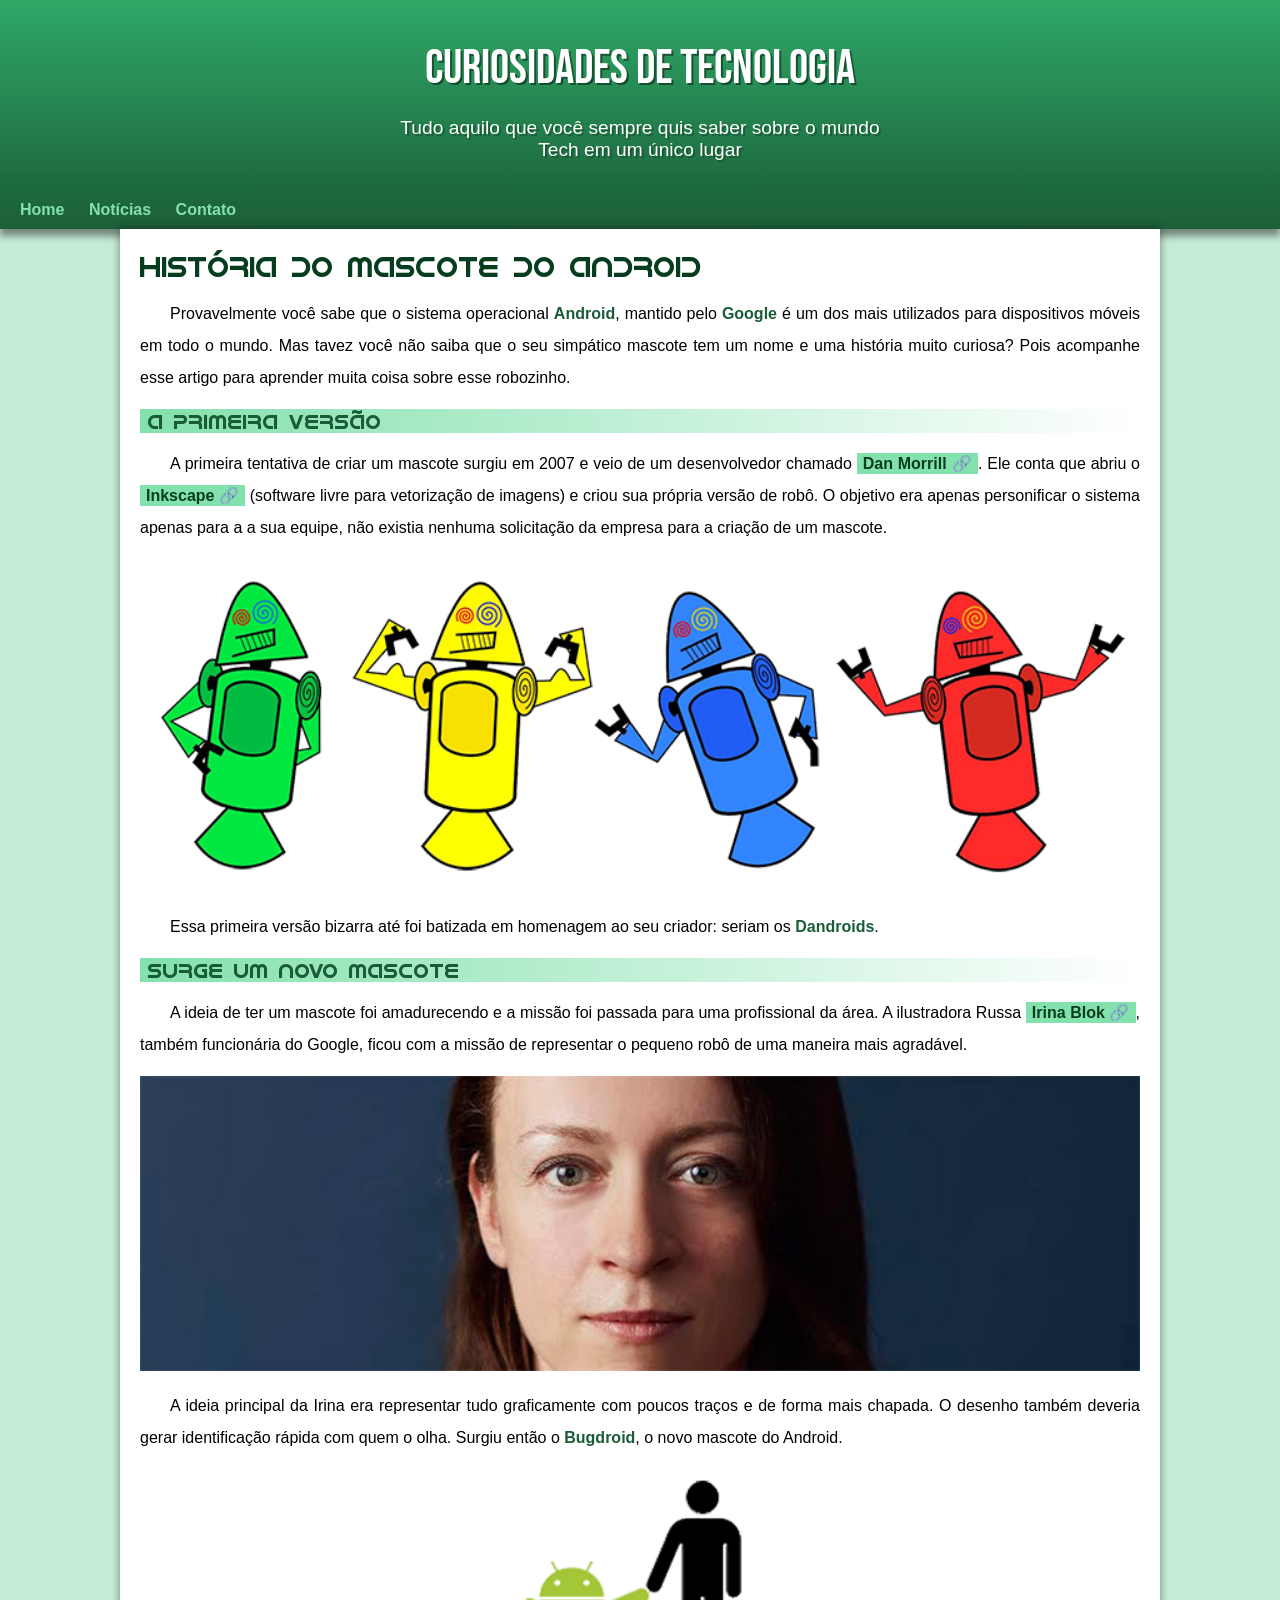
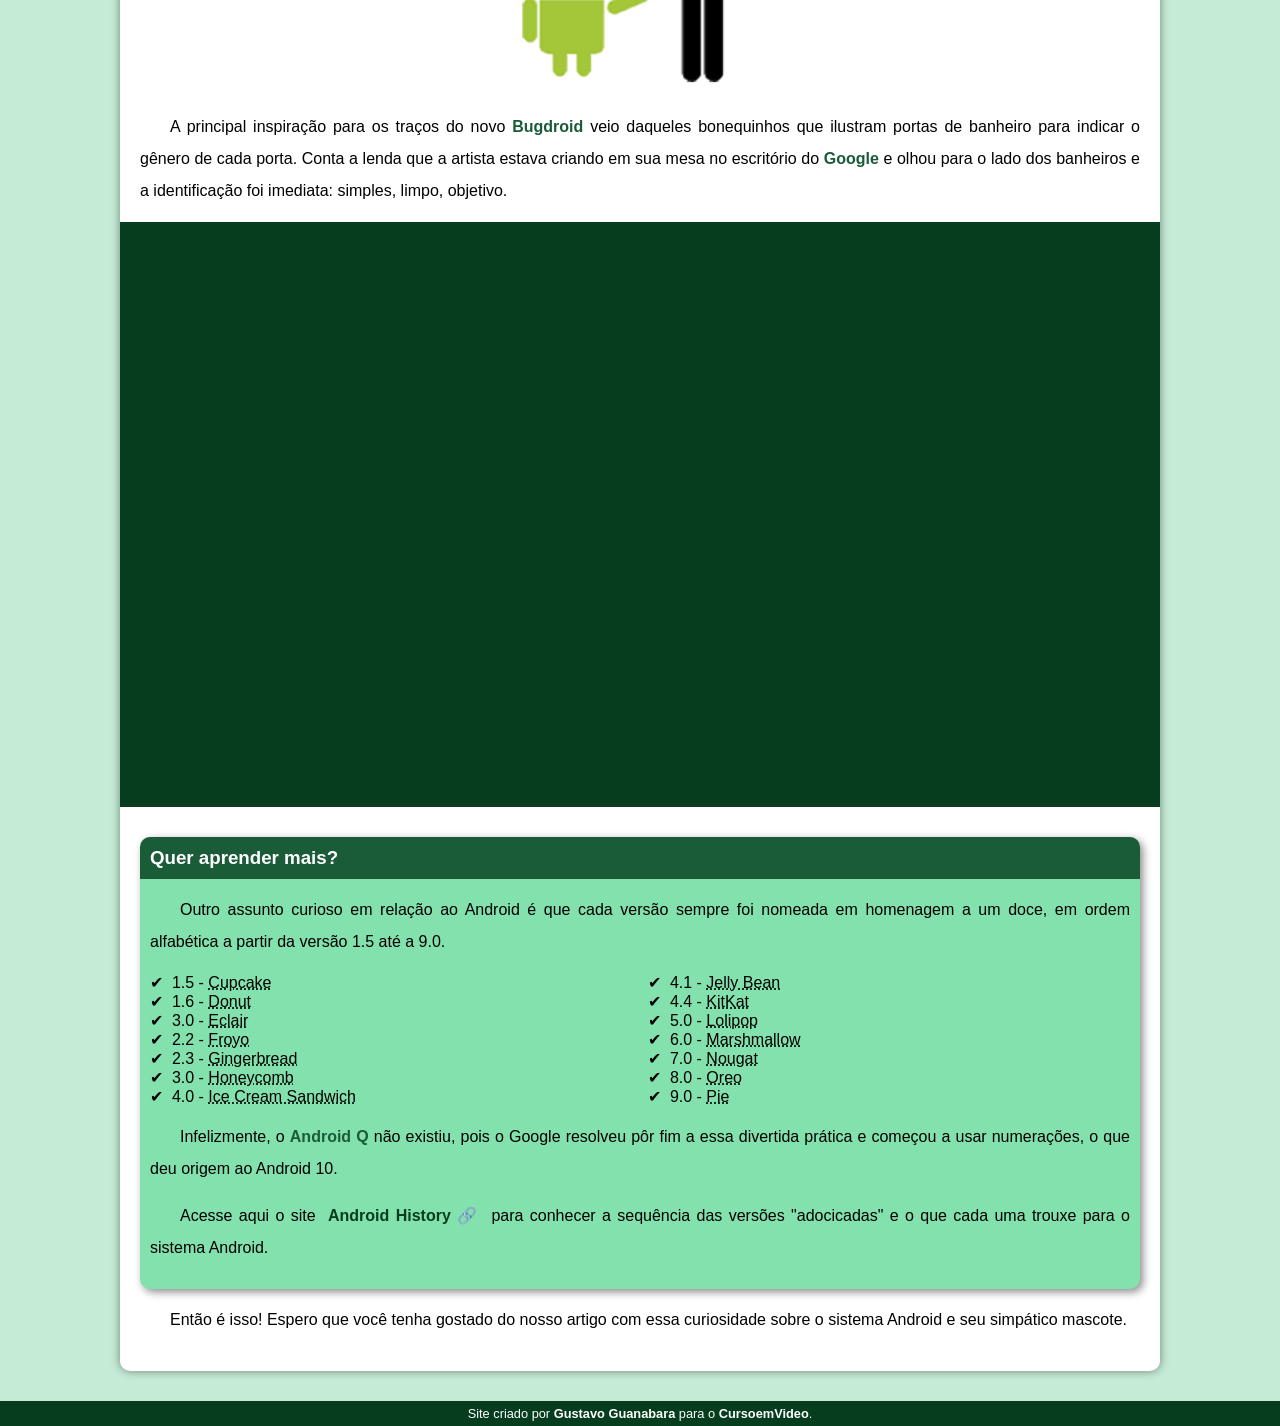
<file: index.html>
<!DOCTYPE html>
<html lang="pt-br">
<head>
    <meta charset="UTF-8">
    <meta name="viewport" content="width=device-width, initial-scale=1.0">
    <title>Como surgiu o mascote do Android?</title>
    <link rel="shortcut icon" href="imagens/favicon.ico" type="image/x-icon">
    <link rel="stylesheet" href="style/style.css">
</head>
<body>
    <header>
        <h1>Curiosidades de Tecnologia</h1>
        <p>Tudo aquilo que você sempre quis saber sobre o mundo Tech em um único lugar</p>
        <nav>
            <a href="#">Home</a>
            <a href="#">Notícias</a>
            <a href="#">Contato</a>
        </nav>
    </header>

    <main>
        <article>
            <h1>História do Mascote do Android</h1>

            <p>Provavelmente você sabe que o sistema operacional <strong>Android</strong>, mantido pelo <strong>Google</strong> é um dos mais utilizados para dispositivos móveis em todo o mundo. Mas tavez você não saiba que o seu simpático mascote tem um nome e uma história muito curiosa? Pois acompanhe esse artigo para aprender muita coisa sobre esse robozinho.</p>

            <h2>A primeira versão</h2>

            <p>A primeira tentativa de criar um mascote surgiu em 2007 e veio de um desenvolvedor chamado <a href="https://androidcommunity.com/dan-morrill-shows-us-the-android-mascot-that-almost-was-20130103/" target="_blank" class="externo">Dan Morrill</a>. Ele conta que abriu o <a href="https://inkscape.org/pt-br/" target="_blank" class="externo">Inkscape</a> (software livre para vetorização de imagens) e criou sua própria versão de robô. O objetivo era apenas personificar o sistema apenas para a a sua equipe, não existia nenhuma solicitação da empresa para a criação de um mascote.</p>

            <picture>
                <source media="(max-width: 670px)" srcset="imagens/dan-droids-pq.png" type="image/png">
                <img src="imagens/dan-droids.png" alt="Dandroids: primeiros mascotes do Android">
            </picture>

            <p>Essa primeira versão bizarra até foi batizada em homenagem ao seu criador: seriam os <strong>Dandroids</strong>.</p>

            <h2>Surge um novo mascote</h2>

            <p>A ideia de ter um mascote foi amadurecendo e a missão foi passada para uma profissional da área. A ilustradora Russa <a href="https://www.irinablok.com/" target="_blank" class="externo">Irina Blok</a>, também funcionária do Google, ficou com a missão de representar o pequeno robô de uma maneira mais agradável.</p>

            <picture>
                <source media="(max-width: 670px)" srcset="imagens/irina-blok-pq.jpg" type="image/jpg">
                <img src="imagens/irina-blok.jpg" alt="Irina Block: criadora do Bugdroid">
            </picture>

            <p>A ideia principal da Irina era representar tudo graficamente com poucos traços e de forma mais chapada. O desenho também deveria gerar identificação rápida com quem o olha. Surgiu então o <strong>Bugdroid</strong>, o novo mascote do Android.</p>

            <img src="imagens/bugdroid.png" class="pequena" alt="Bugdroid">

            <p>A principal inspiração para os traços do novo <strong>Bugdroid</strong> veio daqueles bonequinhos que ilustram portas de banheiro para indicar o gênero de cada porta. Conta a lenda que a artista estava criando em sua mesa no escritório do <strong>Google</strong> e olhou para o lado dos banheiros e a identificação foi imediata: simples, limpo, objetivo.</p>

            <div class="video">
                <iframe width="560" height="315" src="https://www.youtube.com/embed/l2UDgpLz20M?si=NGydrMlyp2R_eGtS" title="YouTube video player" frameborder="0" allow="accelerometer; autoplay; clipboard-write; encrypted-media; gyroscope; picture-in-picture; web-share" referrerpolicy="strict-origin-when-cross-origin" allowfullscreen></iframe>
            </div>
            
             <aside>
                 <h3>Quer aprender mais? </h3>
                 
                <p>Outro assunto curioso em relação ao Android é que cada versão sempre foi nomeada em homenagem a um doce, em ordem alfabética a partir da versão 1.5 até a 9.0.</p>
    
                <ul>
                    <li>1.5 - <abbr title="Bolo de Copo">Cupcake</abbr></li>
                    <li>1.6 - <abbr title="Rosquinha">Donut</abbr></li>
                    <li>3.0 - <abbr title="Bomba">Eclair</abbr></li>
                    <li>2.2 - <abbr title="Iorgurt Congelado">Froyo</abbr></li>
                    <li>2.3 - <abbr title="Biscoitoi de Gengible">Gingerbread</abbr></li>
                    <li>3.0 - <abbr title="Favo de Mel">Honeycomb</abbr></li>
                    <li>4.0 - <abbr title="Sanduíche de Sorvete">Ice Cream Sandwich</abbr></li>
                    <li>4.1 - <abbr title="Jujuba">Jelly Bean</abbr></li>
                    <li>4.4 - <abbr title="KitKat">KitKat</abbr></li>
                    <li>5.0 - <abbr title="Pirulito">Lolipop</abbr></li>
                    <li>6.0 - <abbr title="Marshamallow">Marshmallow</abbr></li>
                    <li>7.0 - <abbr title="Torrane">Nougat</abbr></li>
                    <li>8.0 - <abbr title="Óreo">Oreo</abbr></li>
                    <li>9.0 - <abbr title="Torta">Pie</abbr></li>
                </ul>
    
                <p>Infelizmente, o <strong>Android Q</strong> não existiu, pois o Google resolveu pôr fim a essa divertida prática e começou a usar numerações, o que deu origem ao Android 10.</p>
    
                <p>Acesse aqui o site <a href="https://www.android.com/intl/pt_pt/what-is-android/" target="_blank" class="externo">Android History</a> para conhecer a sequência das versões "adocicadas" e o que cada uma trouxe para o sistema Android.</p>
             </aside>

            <p>Então é isso! Espero que você tenha gostado do nosso artigo com essa curiosidade sobre o sistema Android e seu simpático mascote.</p>
        </article>
    </main>
    <footer>
        <p>Site criado por <a href="https://gustavoguanabara.github.io/" target="_blank">Gustavo Guanabara</a> para o <a href="https://www.youtube.com/c/CursoemV%C3%ADdeo" target="_blank">CursoemVideo</a>.</p>
    </footer>
</body>
</html>
</file>
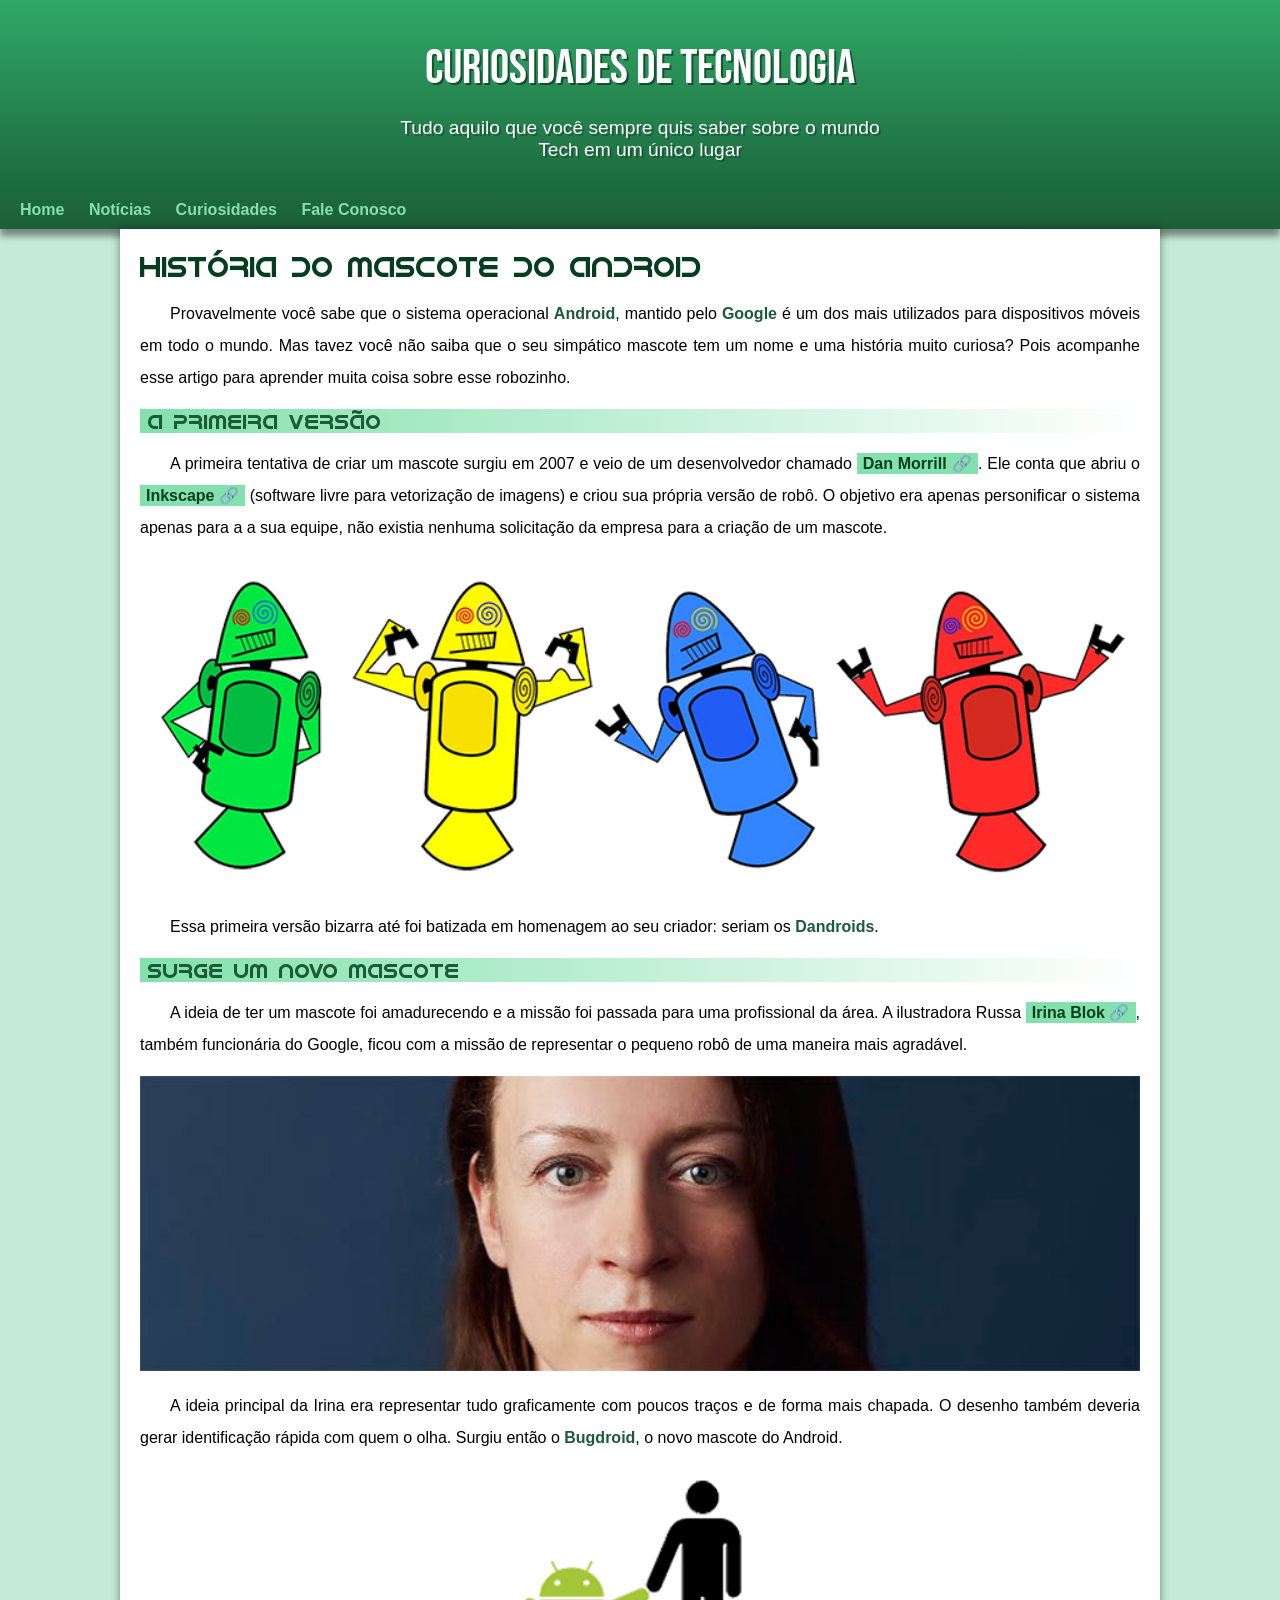
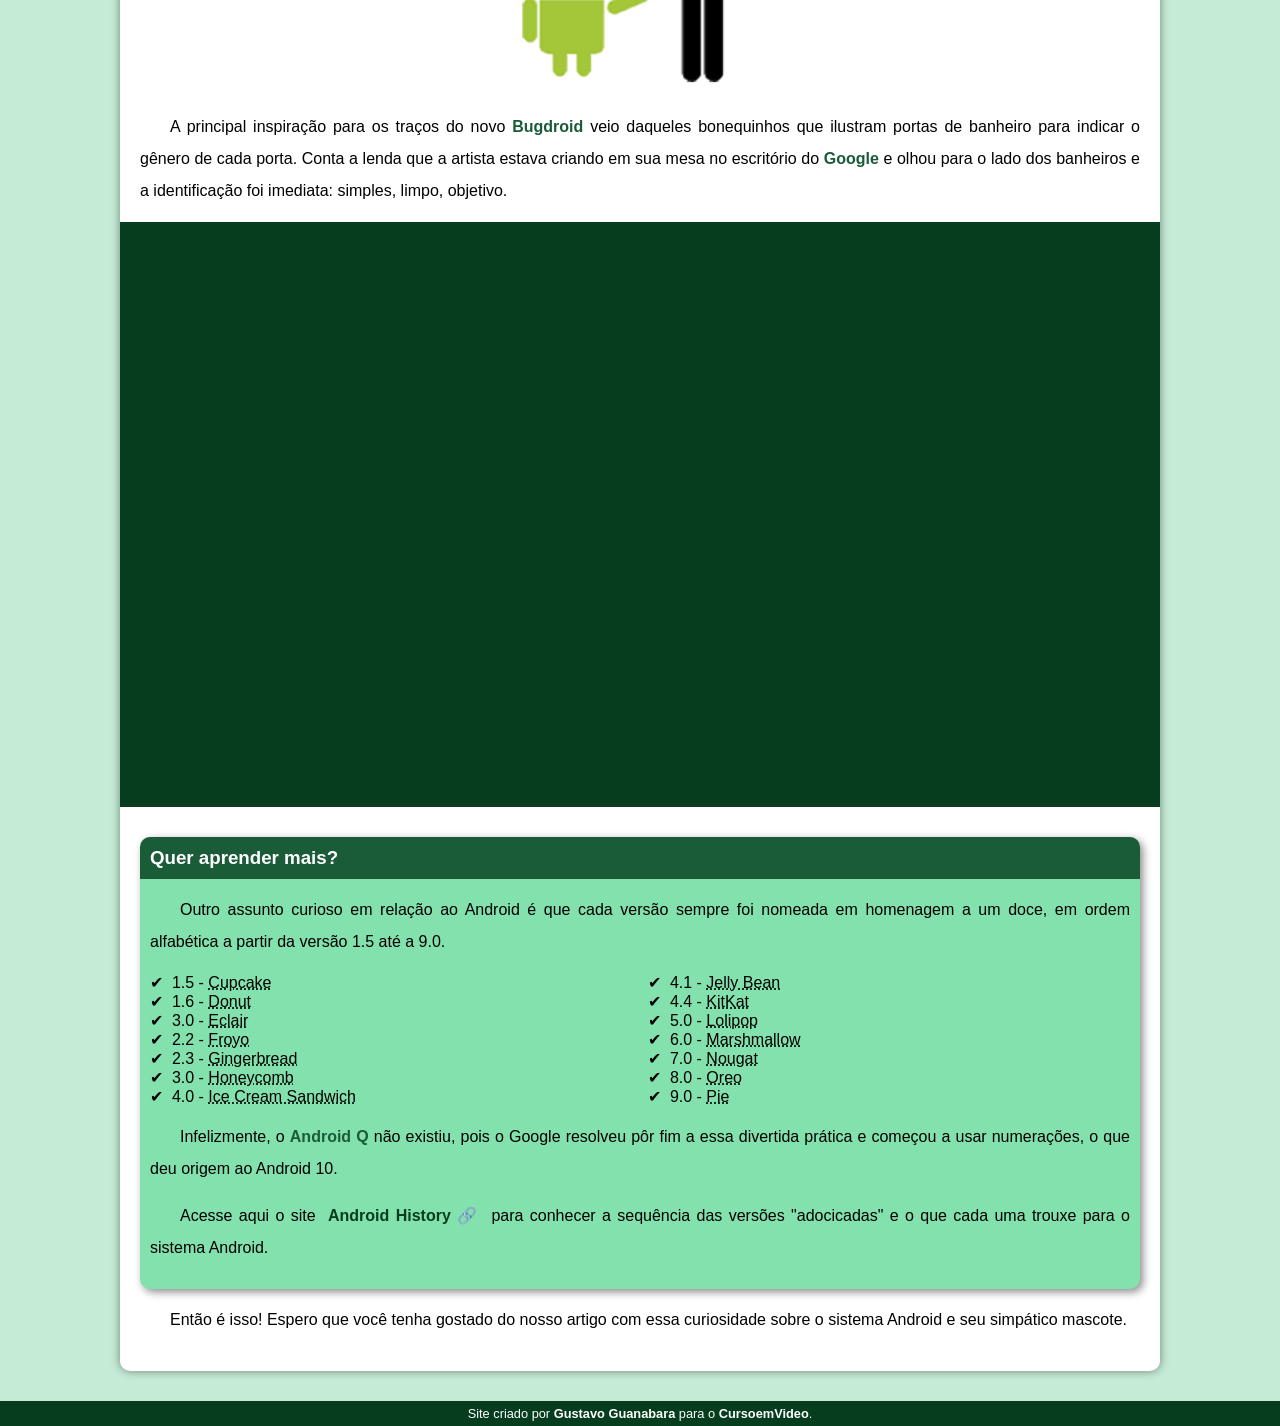
<file: index.html.html>
<!DOCTYPE html>
<html lang="pt-br">
<head>
    <meta charset="UTF-8">
    <meta name="viewport" content="width=device-width, initial-scale=1.0">
    <title>Como surgiu o mascote do Android?</title>
    <link rel="shortcut icon" href="imagens/favicon.ico" type="image/x-icon">
    <link rel="stylesheet" href="style/style.css">
</head>
<body>
    <header>
        <h1>Curiosidades de Tecnologia</h1>
        <p>Tudo aquilo que você sempre quis saber sobre o mundo Tech em um único lugar</p>
        <nav>
            <a href="#">Home</a>
            <a href="#">Notícias</a>
            <a href="#">Curiosidades</a>
            <a href="#">Fale Conosco</a>
        </nav>
    </header>

    <main>
        <article>
            <h1>História do Mascote do Android</h1>

            <p>Provavelmente você sabe que o sistema operacional <strong>Android</strong>, mantido pelo <strong>Google</strong> é um dos mais utilizados para dispositivos móveis em todo o mundo. Mas tavez você não saiba que o seu simpático mascote tem um nome e uma história muito curiosa? Pois acompanhe esse artigo para aprender muita coisa sobre esse robozinho.</p>

            <h2>A primeira versão</h2>

            <p>A primeira tentativa de criar um mascote surgiu em 2007 e veio de um desenvolvedor chamado <a href="https://androidcommunity.com/dan-morrill-shows-us-the-android-mascot-that-almost-was-20130103/" target="_blank" class="externo">Dan Morrill</a>. Ele conta que abriu o <a href="https://inkscape.org/pt-br/" target="_blank" class="externo">Inkscape</a> (software livre para vetorização de imagens) e criou sua própria versão de robô. O objetivo era apenas personificar o sistema apenas para a a sua equipe, não existia nenhuma solicitação da empresa para a criação de um mascote.</p>

            <picture>
                <source media="(max-width: 670px)" srcset="imagens/dan-droids-pq.png" type="image/png">
                <img src="imagens/dan-droids.png" alt="Dandroids: primeiros mascotes do Android">
            </picture>

            <p>Essa primeira versão bizarra até foi batizada em homenagem ao seu criador: seriam os <strong>Dandroids</strong>.</p>

            <h2>Surge um novo mascote</h2>

            <p>A ideia de ter um mascote foi amadurecendo e a missão foi passada para uma profissional da área. A ilustradora Russa <a href="https://www.irinablok.com/" target="_blank" class="externo">Irina Blok</a>, também funcionária do Google, ficou com a missão de representar o pequeno robô de uma maneira mais agradável.</p>

            <picture>
                <source media="(max-width: 670px)" srcset="imagens/irina-blok-pq.jpg" type="image/jpg">
                <img src="imagens/irina-blok.jpg" alt="Irina Block: criadora do Bugdroid">
            </picture>

            <p>A ideia principal da Irina era representar tudo graficamente com poucos traços e de forma mais chapada. O desenho também deveria gerar identificação rápida com quem o olha. Surgiu então o <strong>Bugdroid</strong>, o novo mascote do Android.</p>

            <img src="imagens/bugdroid.png" class="pequena" alt="Bugdroid">

            <p>A principal inspiração para os traços do novo <strong>Bugdroid</strong> veio daqueles bonequinhos que ilustram portas de banheiro para indicar o gênero de cada porta. Conta a lenda que a artista estava criando em sua mesa no escritório do <strong>Google</strong> e olhou para o lado dos banheiros e a identificação foi imediata: simples, limpo, objetivo.</p>

            <div class="video">
                <iframe width="560" height="315" src="https://www.youtube.com/embed/l2UDgpLz20M?si=NGydrMlyp2R_eGtS" title="YouTube video player" frameborder="0" allow="accelerometer; autoplay; clipboard-write; encrypted-media; gyroscope; picture-in-picture; web-share" referrerpolicy="strict-origin-when-cross-origin" allowfullscreen></iframe>
            </div>
            
             <aside>
                 <h3>Quer aprender mais? </h3>
                 
                <p>Outro assunto curioso em relação ao Android é que cada versão sempre foi nomeada em homenagem a um doce, em ordem alfabética a partir da versão 1.5 até a 9.0.</p>
    
                <ul>
                    <li>1.5 - <abbr title="Bolo de Copo">Cupcake</abbr></li>
                    <li>1.6 - <abbr title="Rosquinha">Donut</abbr></li>
                    <li>3.0 - <abbr title="Bomba">Eclair</abbr></li>
                    <li>2.2 - <abbr title="Iorgurt Congelado">Froyo</abbr></li>
                    <li>2.3 - <abbr title="Biscoitoi de Gengible">Gingerbread</abbr></li>
                    <li>3.0 - <abbr title="Favo de Mel">Honeycomb</abbr></li>
                    <li>4.0 - <abbr title="Sanduíche de Sorvete">Ice Cream Sandwich</abbr></li>
                    <li>4.1 - <abbr title="Jujuba">Jelly Bean</abbr></li>
                    <li>4.4 - <abbr title="KitKat">KitKat</abbr></li>
                    <li>5.0 - <abbr title="Pirulito">Lolipop</abbr></li>
                    <li>6.0 - <abbr title="Marshamallow">Marshmallow</abbr></li>
                    <li>7.0 - <abbr title="Torrane">Nougat</abbr></li>
                    <li>8.0 - <abbr title="Óreo">Oreo</abbr></li>
                    <li>9.0 - <abbr title="Torta">Pie</abbr></li>
                </ul>
    
                <p>Infelizmente, o <strong>Android Q</strong> não existiu, pois o Google resolveu pôr fim a essa divertida prática e começou a usar numerações, o que deu origem ao Android 10.</p>
    
                <p>Acesse aqui o site <a href="https://www.android.com/intl/pt_pt/what-is-android/" target="_blank" class="externo">Android History</a> para conhecer a sequência das versões "adocicadas" e o que cada uma trouxe para o sistema Android.</p>
             </aside>

            <p>Então é isso! Espero que você tenha gostado do nosso artigo com essa curiosidade sobre o sistema Android e seu simpático mascote.</p>
        </article>
    </main>
    <footer>
        <p>Site criado por <a href="https://gustavoguanabara.github.io/" target="_blank">Gustavo Guanabara</a> para o <a href="https://www.youtube.com/c/CursoemV%C3%ADdeo" target="_blank">CursoemVideo</a>.</p>
    </footer>
</body>
</html>
</file>
<file: style/style.css>
@charset "UTF-8";

@import url('https://fonts.googleapis.com/css2?family=Bebas+Neue&display=swap');
@font-face {
    font-family: 'Android';
    src: url('/fontes/idroid.otf') format(opentype);
    font-weight: normal;
}

:root {
    --cor0: #c5ebd6;
    --cor1: #83e1ad;
    --cor2: #3ddc84;
    --cor3: #2fa866;
    --cor4: #1a5c37;
    --cor5: #063d1e;

    --fonte-padrao: Arial, Verdana, Helvetica, sans-serif;
    --fonte-destaque: 'Bebas Neue', 'cursive';
    --font-android: 'Android', 'cursive';
}

* {
    margin: 0px;
    padding: 0px;
}


body {
    background-color: var(--cor0);
    font-family: var(--fonte-padrao);
}

a.externo::after {
    content: '\00A0\1F517';
}

header {
    background-image: linear-gradient(to bottom, var(--cor3), var(--cor4));
    min-height: 150px;

}

header > h1 {
    color: white;
    font-family: var(--fonte-destaque);
    padding-top: 40px;
    margin-bottom: 20px;
    font-size: 3em;
    text-shadow: 2px 2px rgba(0, 0, 0, 0.445);
    text-align: center;
    font-weight: normal;
}

header > p {
    color: white;
    font-family: var(--fonte-padrao);
    font-size: 1.2em;
    max-width: 500px;
    margin: auto;
    padding-right: 10px;
    padding-left: 10px;
    text-shadow: 2px 2px rgba(0, 0, 0, 0.247);
    text-align: center;
    padding-bottom: 30px;
}

nav {
    background-color: #2170431f;  
    padding: 10px; 
    box-shadow: 0px 7px 7px rgba(0, 0, 0, 0.432);
}

nav > a {
    color: var(--cor1);
    padding: 10px;
    text-decoration: none;
    text-align: left;
    font-weight: bold;
}

nav > a:hover {
    background-color: var(--cor3);
    color: var(--cor5);
    transition-duration: 0.5s;
}

main {
    background-color: white;
    min-width: 300px;
    max-width: 1000px;
    margin: auto;
    margin-bottom: 30px;
    padding: 20px;
    box-shadow: 0px 0px 10px rgba(0, 0, 0, 0.438);
    border-bottom-left-radius: 10px;
    border-bottom-right-radius: 10px;
}

main h1 {
    color: var(--cor5);
    font-family: var(--font-android);
    font-weight: normal;
    font-size: 1.8em;
}

main h2 {
    font-family: var(--font-android);
    color: var(--cor4);
    font-size: 1.3em;
    background-image: linear-gradient(to right, var(--cor1), transparent);
    text-indent: 8px;
    font-weight: normal;
}

main p {
    margin: 15px 0px;
    text-align: justify;
    text-indent: 30px;
    line-height: 2em;
    font-size: 1em;
}

main strong {
    color: var(--cor4);
    font-weight: bold;
}

main a {
    text-decoration: none;
    font-weight: bold;
    color: var(--cor5);
    background-color: var(--cor1);
    padding: 2px 6px;
}

main a:hover {
    text-decoration: underline;
    color: var(--cor3);
}

main img {
    width: 100%;
}

main img.pequena {
    max-width: 350px;
    display: block;
    margin: auto;
}

div.video {
    background-color: var(--cor5);
    margin: 0px -20px 30px -20px;
    padding: 20px;

    position: relative;
    padding-bottom: 56.5%;
}

div.video > iframe {
    position: absolute;
    top: 5%;
    left: 5%;
    width: 90%;
    height: 90%;
}

aside {
    background-color: var(--cor1);
    padding: 10px;
    border-radius: 10px;
    box-shadow: 3px 3px 8px rgba(0, 0, 0, 0.459);
}

aside > ul {
    list-style-type: '\2714\00A0\00A0';
    list-style-position: inside;
    columns: 2;
}

aside > h3 {
    background-color: var(--cor4);
    color: white;
    padding: 10px;
    margin: -10px -10px 0px -10px;
    border-radius: 10px 10px 0px 0px;
}

footer {
    background-color: var(--cor5);
    color: white;
    text-align: center;
    font-size: 0.8em;
    padding: 5px;
}

footer a {
    color: white;
    font-weight: bolder;
    text-decoration: none;
}

footer a:hover {
    text-decoration: underline;
    color: var(--cor1);
}
</file>
